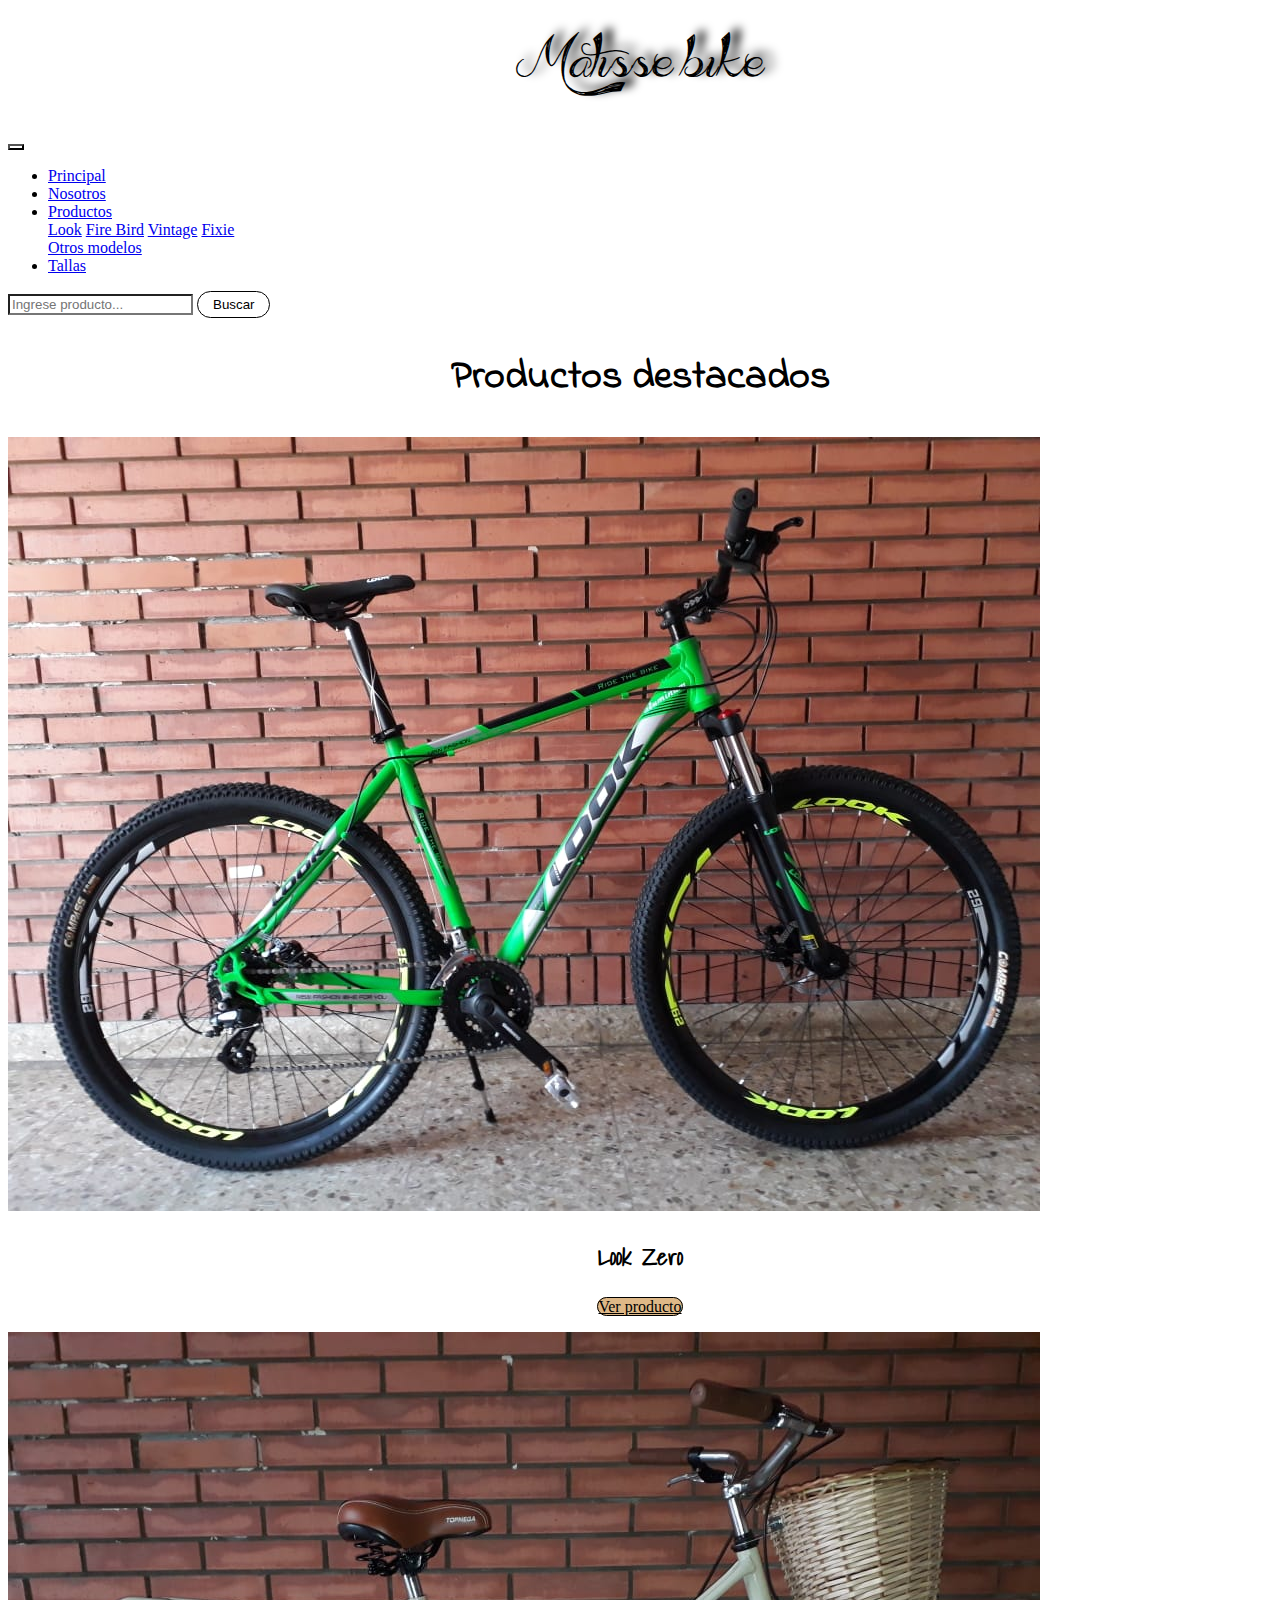
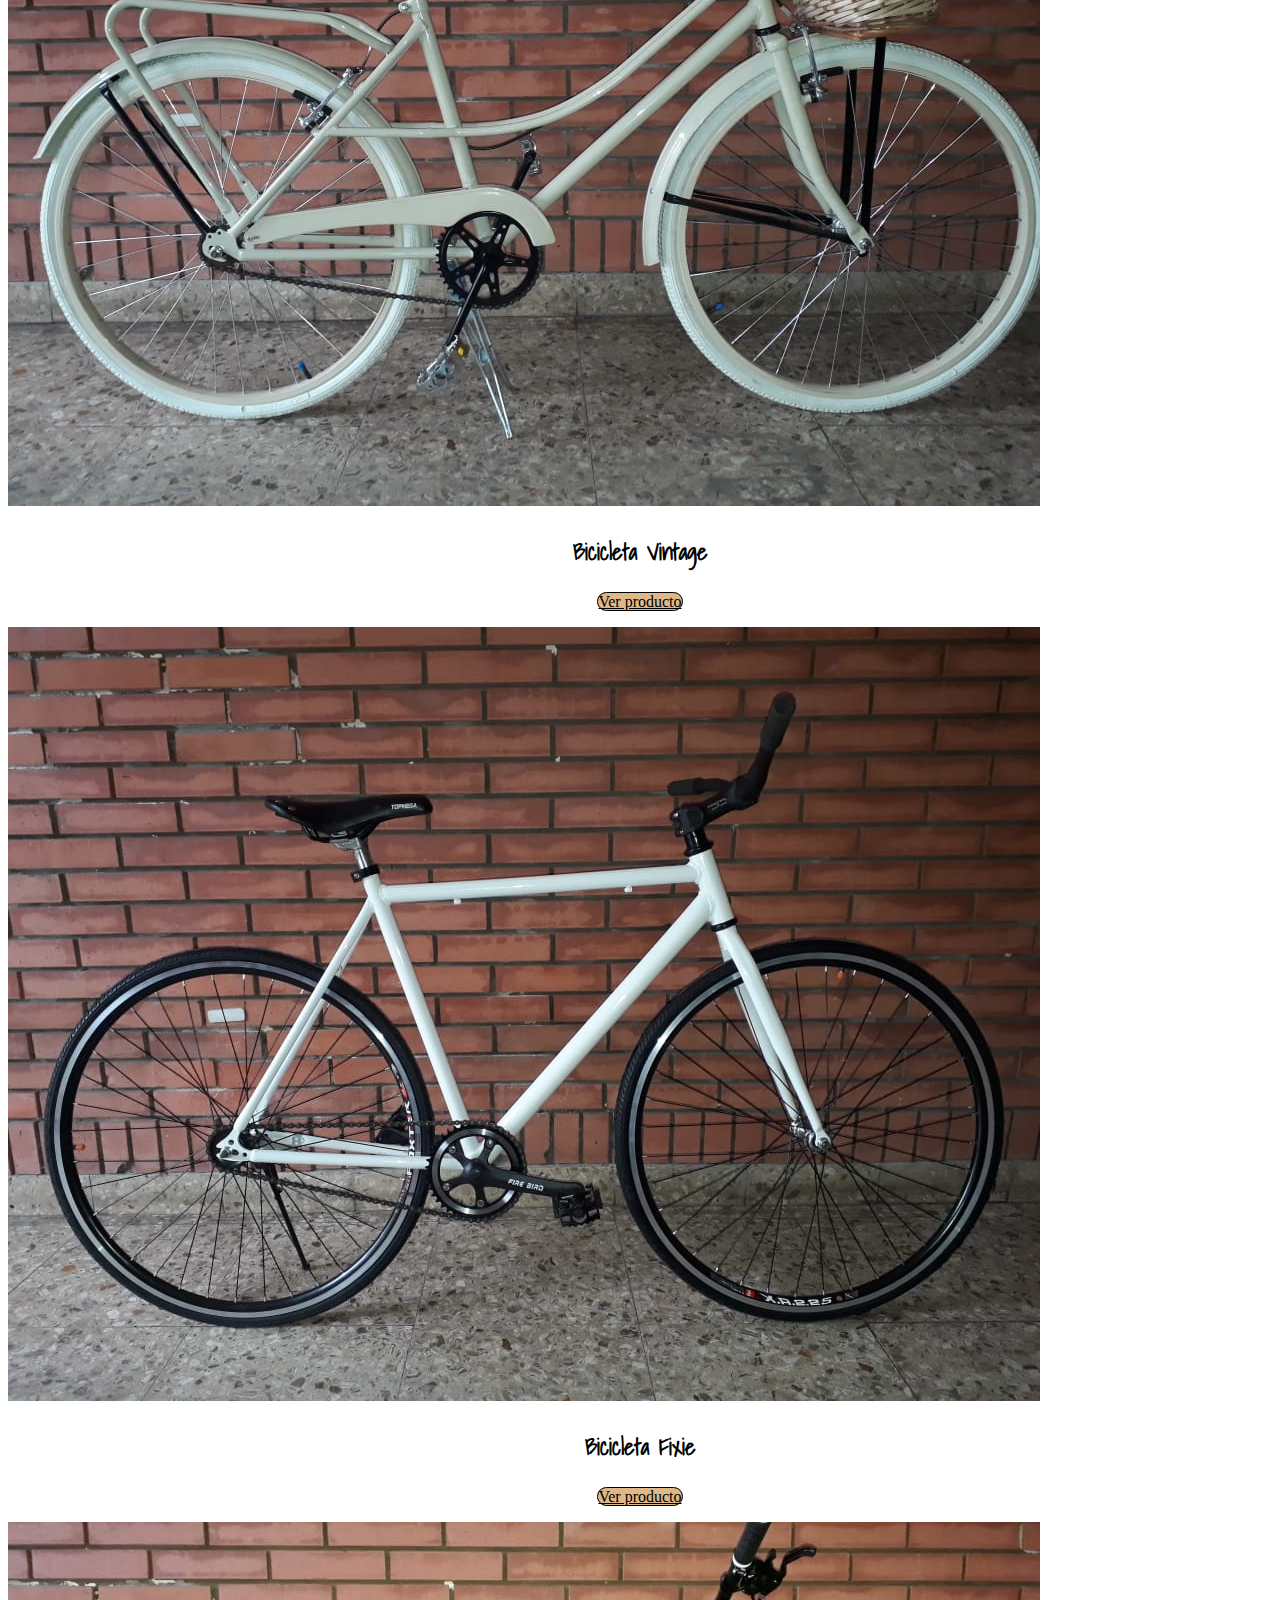
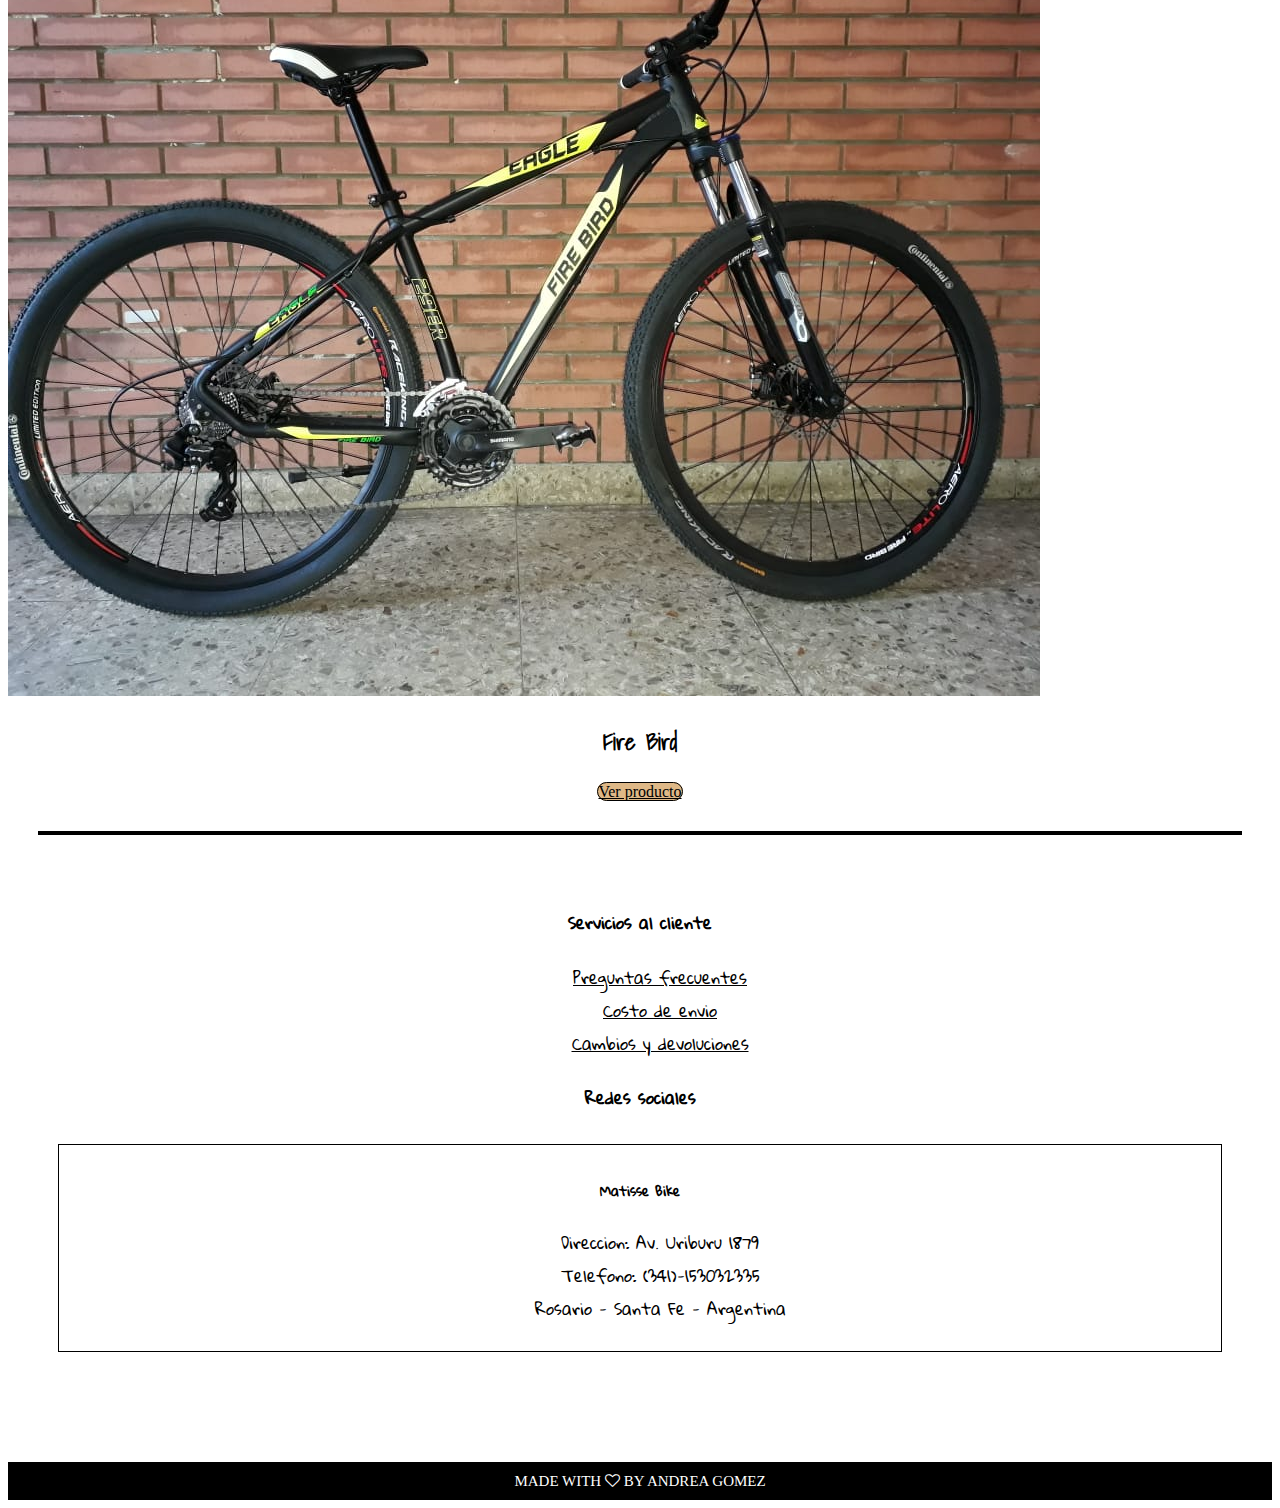
<file: index.html>
<!DOCTYPE html>
<html lang="es">
<head>
	<meta charset="utf-8">
		<meta name"description" content="Pagina de bicicletas"/>
		<meta name="keywords" content="bicicletas, bike, mtb, rodados"/>
		<meta name"author" content="Andrea Gomez"/>
		<meta name="viewport" content="width=device-width, user-scalable=no, initial-scale=1.0, maximum-scale=1.0, minimum-scale=1.0"/>
		<link rel="stylesheet" href="https://stackpath.bootstrapcdn.com/bootstrap/4.1.3/css/bootstrap.min.css" integrity="sha384-MCw98/SFnGE8fJT3GXwEOngsV7Zt27NXFoaoApmYm81iuXoPkFOJwJ8ERdknLPMO" crossorigin="anonymous">
		<title> Matisse Bike</title>
		<link rel="stylesheet" href="estilo.css">
		<link href="https://fonts.googleapis.com/css?family=Gloria+Hallelujah|Indie+Flower|Shadows+Into+Light" rel="stylesheet">
		<!--FAVICON-->
		<link rel="stylesheet" href="https://maxcdn.bootstrapcdn.com/font-awesome/4.4.0/css/font-awesome.min.css">
</head>
<body>
		<header>
				<div class="container">
					<h1 class= "titulo">Matisse bike</h1>
				</div>
		</header>
	
<!--BARRA DE NAVEGACION-->	
		<nav class="navbar  navbar-expand-lg navbar-light bg-light">
			
			<!--VISTA DISPOSITIVOS MOVILES-->
				
					<button class="navbar-toggler" type="button"  data-toggle="collapse" 
							data-target="#navbarSupportedContent" aria-controls="navbarSupportedContent"
							aria-expand="false" aria-label="Toggle navigation">
						<span class="navbar-toggler-icon"></span>
					</button>
			
			<!--LINKS-->
					<div class="collapse navbar-collapse" id="navbarSupportedContent">
						<ul class="navbar-nav mr-auto">
					<li class="nav-item active">
						<a class="nav-link" href="BarraNav.html">Principal <span class="sr-only">(current)</span></a>
					</li>
					<!--NOSOTROS-->
					<li class="nav-item">
						<a class="nav-link" href="nosotros.html">Nosotros</a>
					</li>
					<!--Productos-->
					<li class="nav-item dropdown">
						<a class="nav-link dropdown-toggle" href="#" id="navbarDropdown" role="button" 
							data-toggle="dropdown" aria-haspopup="true" aria-expanded="false">
							Productos
						</a>
        
						<div class="dropdown-menu" aria-labelledby="navbarDropdown">
							<a class="dropdown-item" href="productos.html">Look</a>
							<a class="dropdown-item" href="productos.html">Fire Bird</a>
							<a class="dropdown-item" href="productos.html">Vintage</a>
							<a class="dropdown-item" href="productos.html">Fixie</a>
          
							<div class="dropdown-divider"></div>
							<a class="dropdown-item" href="#">Otros modelos</a>
						</div>
					</li>
					<!--FIN PRODUCTOS-->
					<li class="nav-item">
						<a class="nav-link" href="tallas.html">Tallas</a>
					</li>
				</ul>
				<!--BUQUEDA-->
				<form class="form-inline my-2 my-lg-0">
					<input class="form-control mr-sm-2" type="search" placeholder="Ingrese producto..." aria-label="Buscar">
					<button class="btnbuscar btn-outline-success my-2 my-sm-0" type="submit">Buscar</button>
				</form>
				<!--FIN BUSQUEDA-->
						
					</div>
					<!--FIN COLLAPSE NAVBAR-->
					
					
		</nav>
<!--FIN BARRA NAVEGACION-->
		<div class="container">
		<!--INICIO SECTION-->
			<h2>Productos destacados</h2>
			
			<section class="row">
		
			<div class="col-xs-12 col-sm-6">
				<a href="productos.html" data-lightbox="example-set" data-title="Look Zero">
				<img src="img/look1.jpg" alt="Look Zero" class="img-thumbnail"></a>
					<div class="caption">
						<h3>Look Zero</h3>
						<p class="btnproducto"><a href="#" class="btn btn-primary" role="button">Ver producto</a></p>
					</div>
			</div>
			 
			<div class="col-xs-12 col-sm-6">
				<a href="productos.html" data-lightbox="example-set" data-title="Vintage">
				<img src="img/Vintage1.jpg" alt="Vintage" class="img-thumbnail"></a>
					<div class="caption">
						<h3>Bicicleta Vintage</h3>
						<p class="btnproducto"><a href="#" class="btn btn-primary" role="button">Ver producto</a></p>
					</div>
			</div>
			 
			<div class="col-xs-12 col-sm-6">
				<a href="productos.html" data-lightbox="example-set" data-title="Fixie">
				<img src="img/fixie.jpg" alt="Fixie" class="img-thumbnail"></a>
					<div class="caption">
						<h3>Bicicleta Fixie</h3>
						<p class="btnproducto"><a href="#" class="btn btn-primary" role="button">Ver producto</a></p>
					</div>
			</div>
			 
			<div class="col-xs-12 col-sm-6">
				<a href="productos.html" data-lightbox="example-set" data-title="Fire Bird">
				<img src="img/firebird1.jpg" alt="Fire Bird" class="img-thumbnail"></a>
					<div class="caption">
						<h3>Fire Bird</h3>
						<p class="btnproducto"><a href="#" class="btn btn-primary" role="button">Ver producto</a></p>
					</div>
			</div>
			
		</section>
		</div> <!--FIN SECTION-->
		
		<aside>
		
		</aside>
		<!--FOOTER-->
		<footer class="noborder bg-white">
			<div class="row">
				<div class="col-md-6 col-lg-6">
						<h4>Servicios al cliente</h4>
							<ul>
								<li><a href="#">Preguntas frecuentes</a></li>
								<li><a href="#">Costo de envio </a></li>
								<li><a href="#">Cambios y devoluciones</a></li>
						
							</ul>
				</div>
				<div class="col-xs-12 col-md-6">
					<div class="widget widget_links clearfix">
						<h4>Redes sociales</h4>
						<div class="bottommargin-sm clearfix">
							<ul>
								<li><a target="_blank" href="#"></a></li>
								<li></li>
							</ul>
						</div>
					</div>
				</div>
			</div>
			<div class="info">
				<h5>Matisse Bike</h5>
					<ul>
						<li>Direccion: Av. Uriburu 1879</li>
						<li>Telefono: (341)-153032335</li>
						<li>Rosario - Santa Fe - Argentina</li>
					</ul>
			</div>
		</footer>
		<!--FOOTER END-->
		<div id="copyrights">
			<div class="container clearfix">
					<span> Made with
						<i class="fa fa-heart-o" aria-hidden="true"></i>
						by Andrea Gomez
					</span>
			</div>
		</div>
		<!--COPYRIGHTS END-->
		<script src="https://code.jquery.com/jquery-3.3.1.slim.min.js" integrity="sha384-q8i/X+965DzO0rT7abK41JStQIAqVgRVzpbzo5smXKp4YfRvH+8abtTE1Pi6jizo" crossorigin="anonymous"></script>
		<script src="https://stackpath.bootstrapcdn.com/bootstrap/4.1.3/js/bootstrap.min.js" integrity="sha384-ChfqqxuZUCnJSK3+MXmPNIyE6ZbWh2IMqE241rYiqJxyMiZ6OW/JmZQ5stwEULTy" crossorigin="anonymous"></script>

</body>
</html>
</file>
<file: estilo.css>
*{
  background-color: transparent;
}
.titulo{
  text-align: center;
  font: normal 40px mifuente,verdana,arial;
  text-shadow: 10px -5px 10px;
  margin: 30px -20px;
  color: black;
}

@font-face{
	font-family: 'mifuente';
	src: url('AdmirationPains.ttf');
}
h2{
  font-family: 'Indie Flower', cursive;
  text-align: center;
  margin: 30px;
  font-size: 40px;
}

h3{
  text-align: center;
  font-size: 23px;
  font-family: 'Shadows Into Light', cursive;
}
/*BOTON PRODUCTO PAGINA PRINCIPAL*/
.btn{
  background-color: burlywood;
  color: black;
  border: 1px solid black;
  border-radius: 50px;
}
.btnproducto{
  text-align: center;
}

/**BOTON BUSCAR**/
.btnbuscar{
  border: 1px solid;
  padding:5px 15px ;
  border-radius:40px;
  color: black;
  text-align: center;
}
.btnbuscar:hover{
  background-color: burlywood;
  border-color: burlywood; 
}
/**PIE DE PAGINA**/
footer{
  border-top: 4px solid;
  margin: 30px;
  padding: 50px 0;
  text-align: center; 
 
}
footer{
  font-family: 'Gloria Hallelujah', cursive;
}
footer ul li{
  list-style: none;
  color: black;
}

footer a{
  color: black;
}
footer a:hover{
  color: grey;
  text-decoration: none;
}
.info{
  border: 1px solid;
  margin: 30px 20px;
  padding: 10px;
}
/**COPYRIGHTS**/
#copyrights{
  background-color: black;
  padding: 10px;
  text-align: center;
}
span{
  font-size: 15px;
  color: white;
  text-transform: uppercase;
  padding-left: 0px
}
</file>
